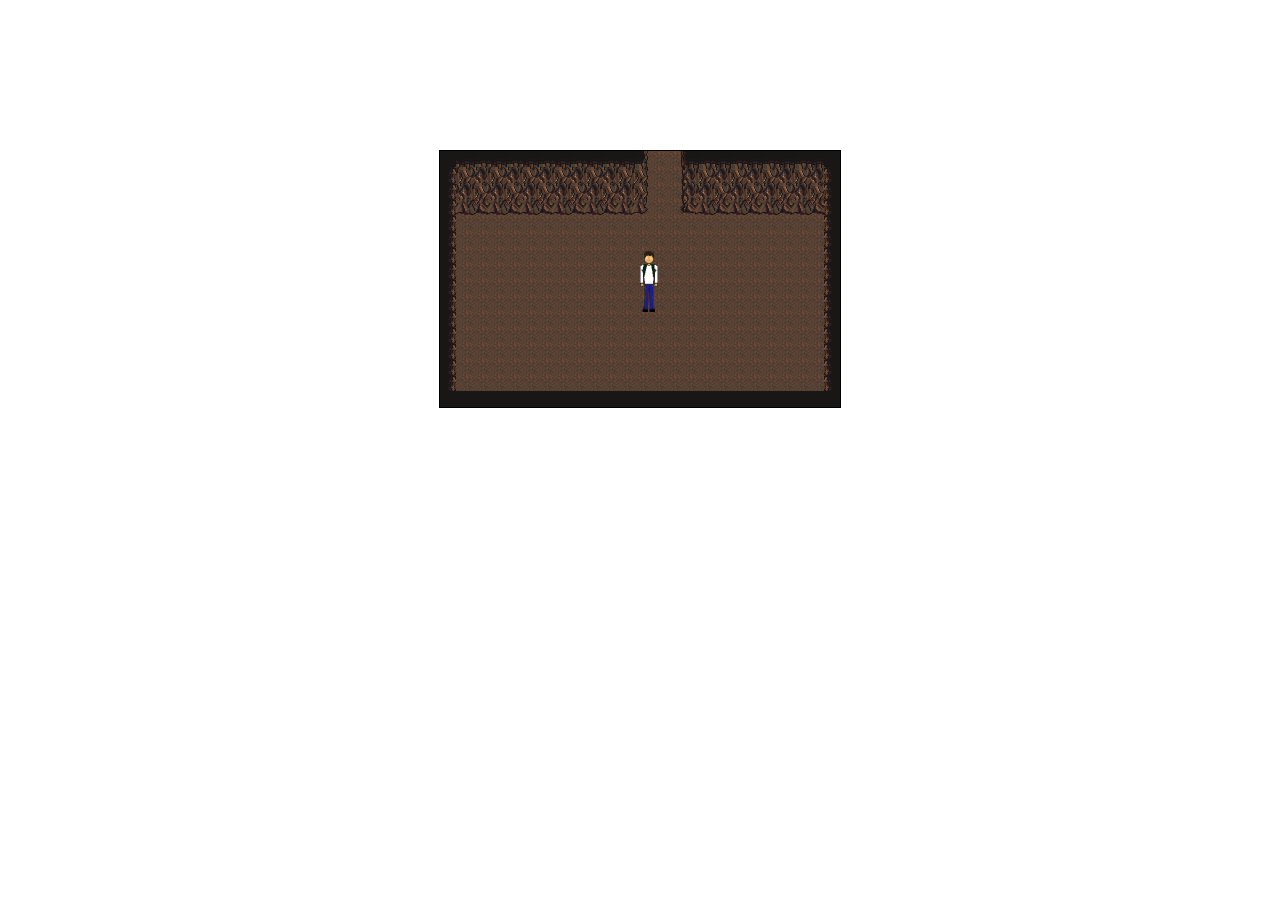
<file: index.html>
<!DOCTYPE html>

<html lang='en'>

   <head>

      <meta charset='UTF-8' />

      <title>My Game</title>
      
      <link type="text/css" rel="stylesheet" href="game.css" />

   </head>

   <body>
   
      <canvas id="canvas" width="400" height="270" style="border: solid 1px black;"></canvas>

      <script src="engine.js"></script>
      
      <script>
      	
      </script>


   </body>

</html>
</file>
<file: game.css>
body, hmtl {
	width: 100%;
	height: 100%;
	padding: 0;
	margin: 0;
}

canvas {
	margin: 0 auto;
	position: relative;
	top: 150px;
	text-align: center;
	display: block;
}
</file>
